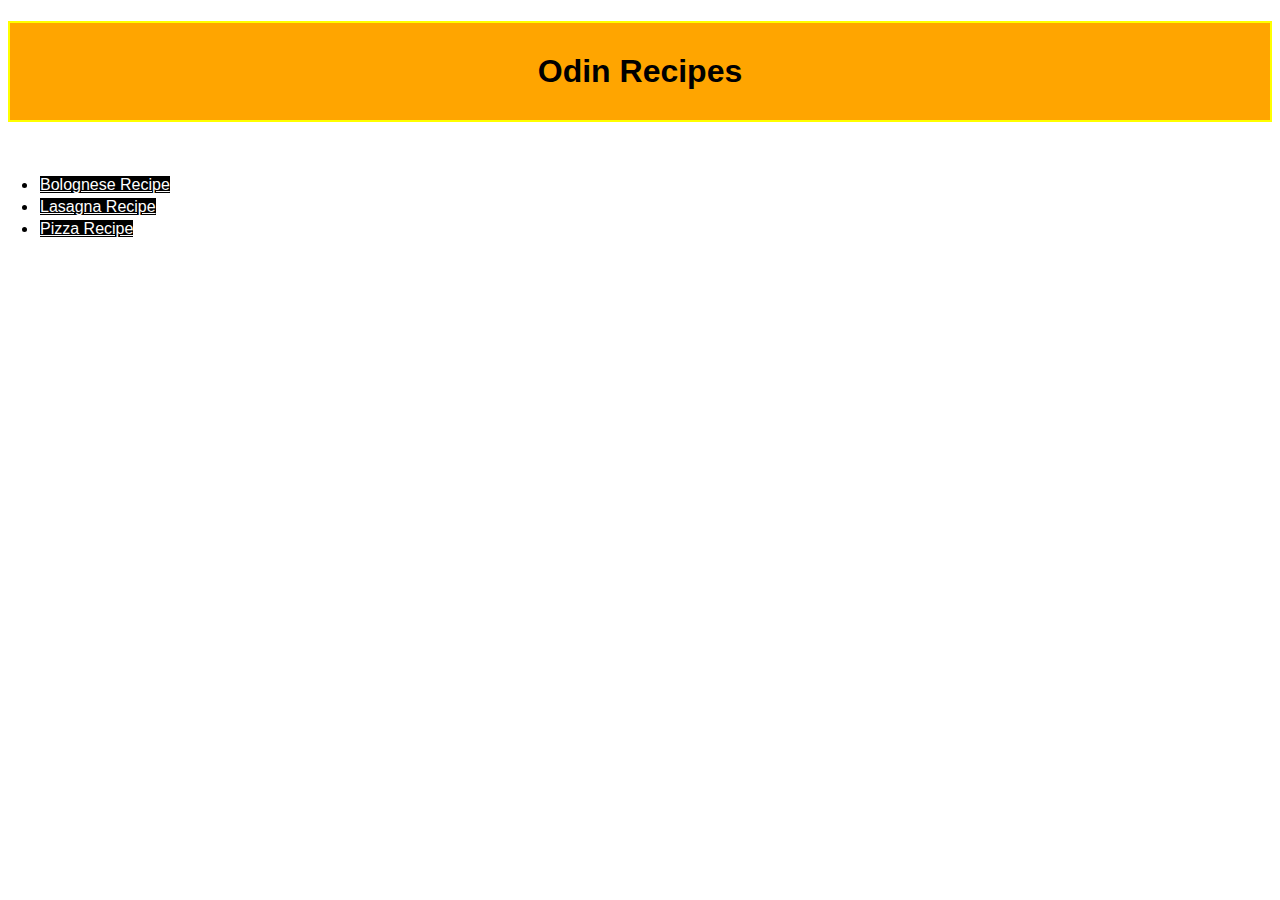
<file: index.html>
<!DOCTYPE html>
<html lang="en">
<head>
    <meta charset="UTF-8">
    <meta http-equiv="X-UA-Compatible" content="IE=edge">
    <meta name="viewport" content="width=device-width, initial-scale=1.0">
    <title>Document</title>
    <link rel="stylesheet" href="/css/main.css">
</head>
<body>
    <h1>Odin Recipes</h1>

    <ul>
        <li><a href="/recipes/bolognese.html">Bolognese Recipe</a></li>
        <li><a href="/recipes/lasagna.html">Lasagna Recipe</a></li>
        <li><a href="/recipes/pizza.html">Pizza Recipe</a></li>
    </ul>
    
</body>
</html>
</file>
<file: css/main.css>
h1, h2 {
    background-color: orange;
    border: 2px solid yellow;
    color: black;
    font-family: Arial, Helvetica, sans-serif;
    text-align: center;
    padding: 30px;
}


p, ol {
    background-color: lightgray;
    padding: 30px;
    margin: 0;
    border: 2px solid black;
}

a {
    background-color: black;
    color: white;
    font-family: Arial, Helvetica, sans-serif;
}

ul {
    padding: 30px;
}

li {
    padding: 2px;
}
</file>
